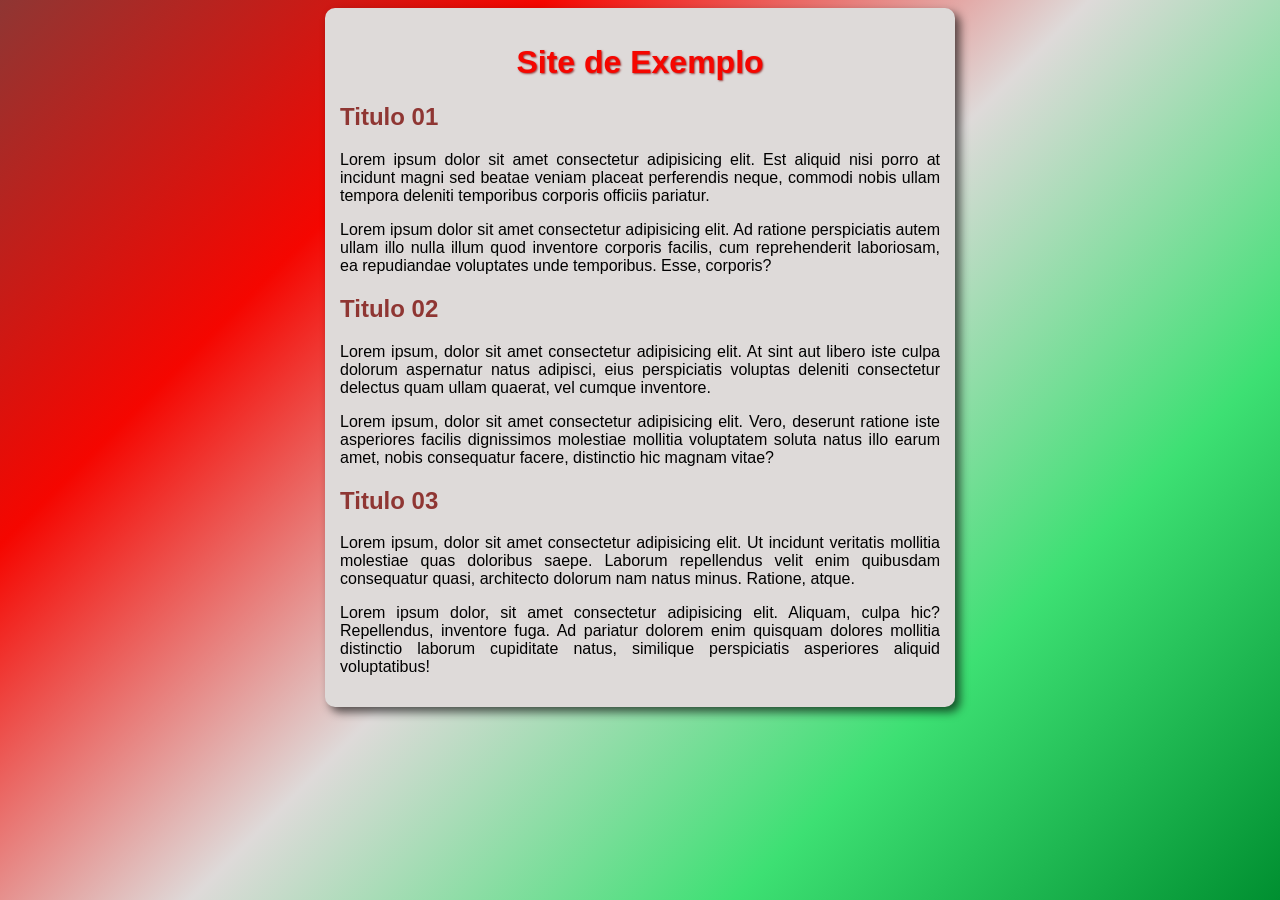
<file: index.html>
<!DOCTYPE html>
<html lang="pt-br">
<head>
    <meta charset="UTF-8">
    <meta http-equiv="X-UA-Compatible" content="IE=edge">
    <meta name="viewport" content="width=device-width, initial-scale=1.0">
    <link rel="stylesheet" href="style.css">
    <link rel="shortcut icon" href="img/color.ico" type="image/x-icon">
    <title>Site de Exemplo</title>
</head>
<body>
    <main>
        <h1>Site de Exemplo</h1>
        <h2>Titulo 01</h2>
        <p>Lorem ipsum dolor sit amet consectetur adipisicing elit. Est aliquid nisi porro at incidunt magni sed beatae veniam placeat perferendis neque, commodi nobis ullam tempora deleniti temporibus corporis officiis pariatur.</p>
        <p>Lorem ipsum dolor sit amet consectetur adipisicing elit. Ad ratione perspiciatis autem ullam illo nulla illum quod inventore corporis facilis, cum reprehenderit laboriosam, ea repudiandae voluptates unde temporibus. Esse, corporis?</p>
        <h2>Titulo 02</h2>
        <p>Lorem ipsum, dolor sit amet consectetur adipisicing elit. At sint aut libero iste culpa dolorum aspernatur natus adipisci, eius perspiciatis voluptas deleniti consectetur delectus quam ullam quaerat, vel cumque inventore.</p>
        <p>Lorem ipsum, dolor sit amet consectetur adipisicing elit. Vero, deserunt ratione iste asperiores facilis dignissimos molestiae mollitia voluptatem soluta natus illo earum amet, nobis consequatur facere, distinctio hic magnam vitae?</p>
        <h2>Titulo 03</h2>
        <p>Lorem ipsum, dolor sit amet consectetur adipisicing elit. Ut incidunt veritatis mollitia molestiae quas doloribus saepe. Laborum repellendus velit enim quibusdam consequatur quasi, architecto dolorum nam natus minus. Ratione, atque.</p>
        <p>Lorem ipsum dolor, sit amet consectetur adipisicing elit. Aliquam, culpa hic? Repellendus, inventore fuga. Ad pariatur dolorem enim quisquam dolores mollitia distinctio laborum cupiditate natus, similique perspiciatis asperiores aliquid voluptatibus!</p>
    </main>
</body>
</html>
</file>
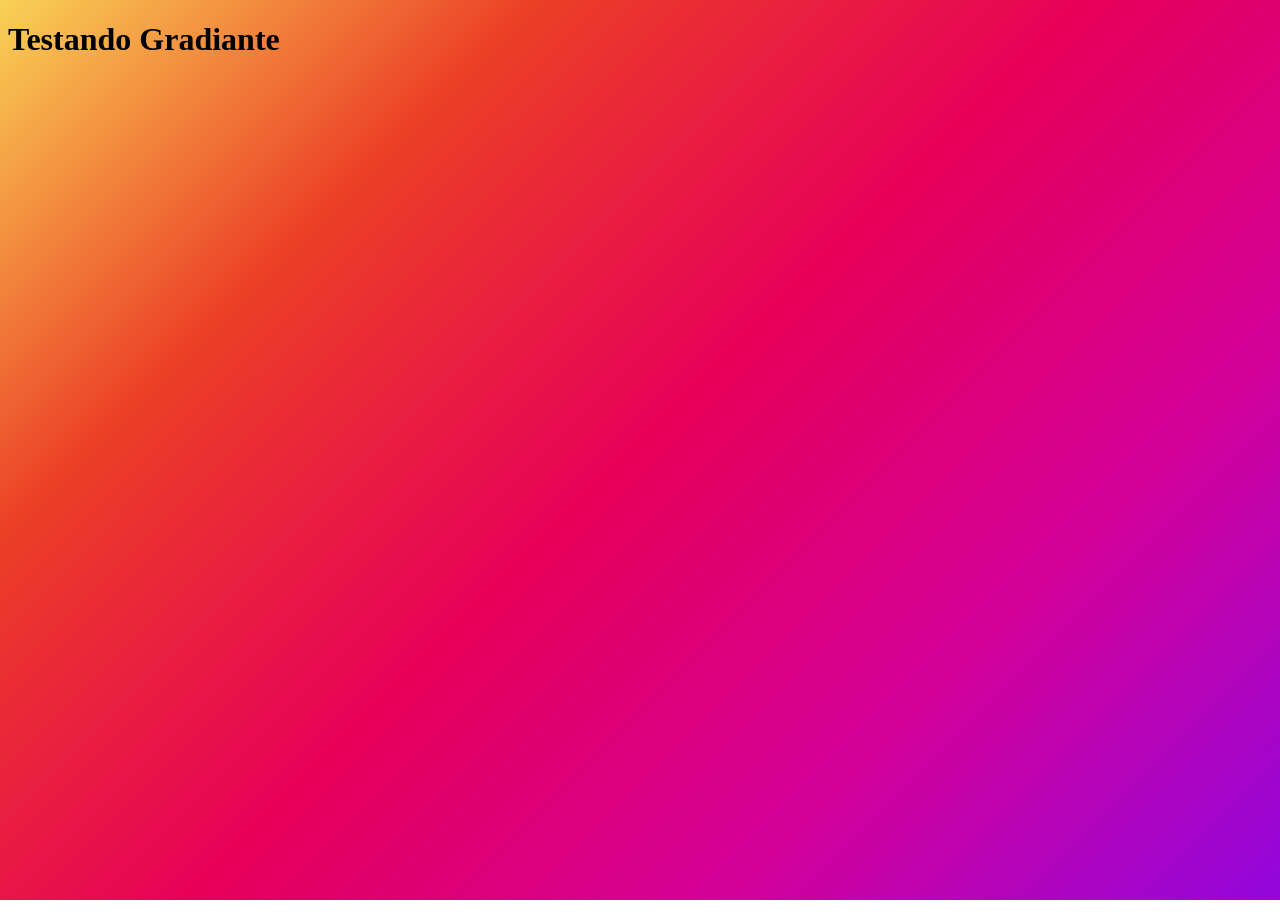
<file: cor02.html>
<!DOCTYPE html>
<html lang="pt-br">
<head>
    <meta charset="UTF-8">
    <meta http-equiv="X-UA-Compatible" content="IE=edge">
    <meta name="viewport" content="width=device-width, initial-scale=1.0">
    <title>Gradiante em CSS</title>
    <style>
        * { /* configuraçoes globais das CSS */
            height: 100%;
        }
        body {
            background-image: linear-gradient(-45deg, #9207DC,#D2019A, #E70059, #EB3E26, #f5be08af);
            background-attachment: fixed;
        }
    </style>
</head>
<body>
    <h1>Testando Gradiante</h1>
</body>
</html>
</file>
<file: style.css>
@charset "UTF-8";

* {
    font-family: Arial, Helvetica, sans-serif;
}
body {
    background-image: linear-gradient(-45deg, #008F30, #3DE073, #DEDAD9,#F50600, #8F3633);
    background-attachment: fixed;
}

main {
    background-color: #DEDAD9;
    border-radius: 10px;
    box-shadow: 5px 5px 10px rgba(0, 0, 0, 0.637);
    width: 600px;
    padding: 15px;
    margin: auto;
}

h1 {
    color: #F50600;
    text-align: center;
    text-shadow: 1px 1px 2px #830200b6;
}

h2 {
    color: #8F3633;
}

p {
    text-align: justify;
}
</file>
